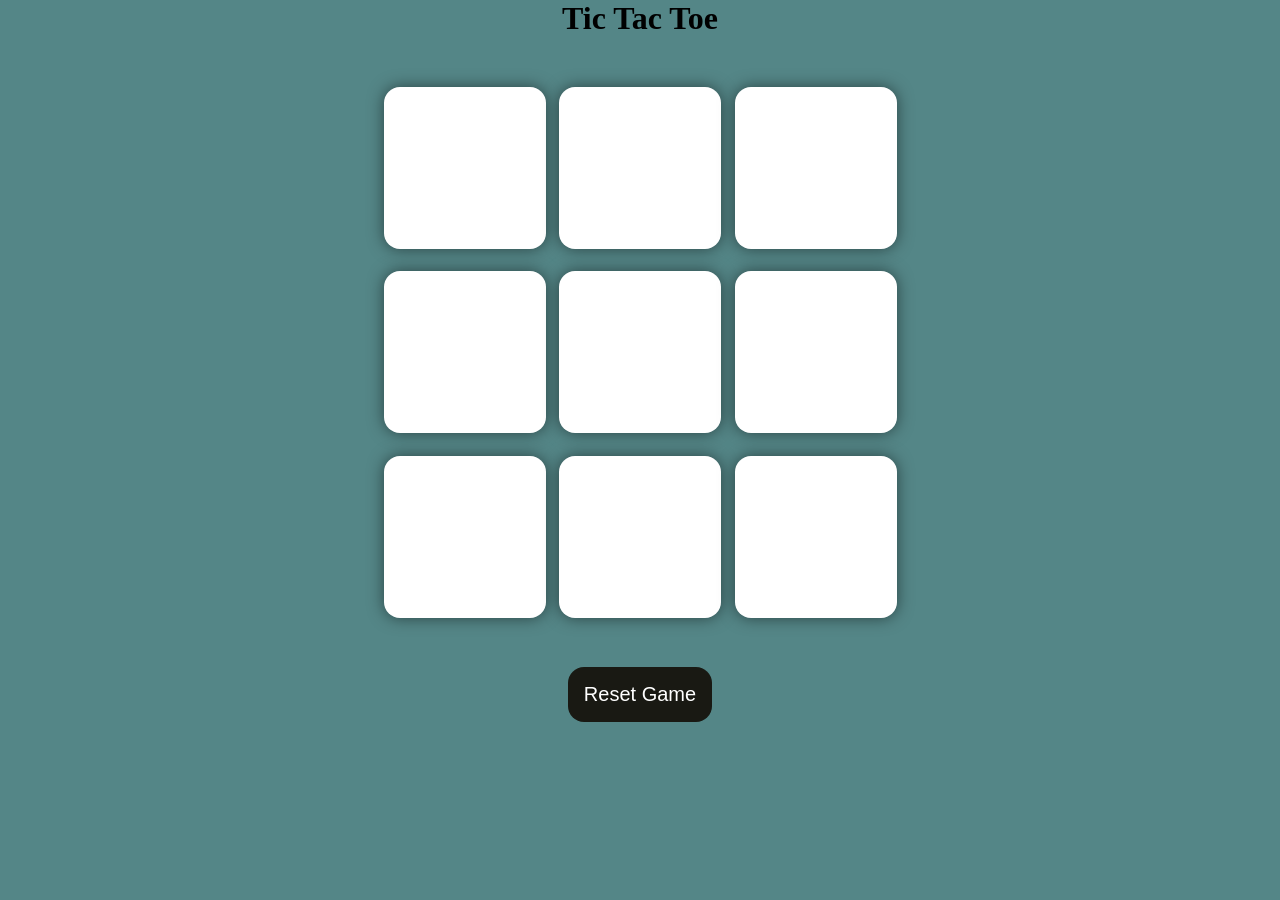
<file: index.html>
<!DOCTYPE html>
<html lang="en">
<head>
    <link rel=" stylesheet" href="style.css"/>
    <meta charset="UTF-8">
    <meta name="viewport" content="width=device-width, initial-scale=1.0">
    <title>tic tac toe</title>
</head>
<body>
    <div class="msg-container hide">
        <p id="msg"> Winner</p>
        <button id="new-btn">New Game</button>
    </div>
    <main>
        <h1> Tic Tac Toe</h1>
        <div class="container">
<div class="game">
 <button class="box"></button>
  <button class="box"></button>
  <button class="box"></button>
  <button class="box"></button>
  <button class="box"></button>
  <button class="box"></button>
  <button class="box"></button>
  <button class="box"></button>  
  <button class="box"></button>
  </div>
  </div>
  <button id="reset">Reset Game</button>
    </main>
    <script src="script.js"></script>
</body>
</html>
</file>
<file: style.css>
*{
    margin: 0;
    padding: 0;
}
body{
    background-color: #548687;
    text-align: center;
}
.container{
    height: 70vh;
display: flex;
justify-content: center;
align-items: center;

}
.game{
height: 60vmin;
width: 60vmin;
display: flex;
justify-content: center;
align-items: center;
flex-wrap: wrap;
gap: 1.5vmin;
}
.box{
    height: 18vmin;
    width: 18vmin;
    border-radius: 1rem;
    border:none;
    box-shadow: 0 0 1rem rgba( 0,0,0, 0.5);
    font-size: 8vmin;
    color: #b0413e;
    background-color: #fff;
}

    

#reset{
    padding: 1rem;
    background-color: #191913;
    color: #fff;
    font-size: 1.25rem;
    border-radius: 1rem;
    border: none;

}
#new-btn{
    padding: 1rem;
    background-color: #191913;
    color: #fff;
    font-size: 1.25rem;
    border-radius: 1rem;
    border: none;
}
#msg{
    color: #fffcf7;
font-size: 8vmin;

}
.msg-container{
    height: 95vmin;
    display: flex;
    justify-content: center;
    align-items: center;
    flex-direction: column;
    gap: 4rem;
}
.hide{
    display: none;
}
</file>
<file: ttt.css>
*{
    margin: 0;
    padding: 0;
}
body{
    background-color: #548687;
    text-align: center;
}
.container{
    height: 70vh;
display: flex;
justify-content: center;
align-items: center;

}
.game{
height: 60vmin;
width: 60vmin;
display: flex;
justify-content: center;
align-items: center;
flex-wrap: wrap;
gap: 1.5vmin;
}
.box{
    height: 18vmin;
    width: 18vmin;
    border-radius: 1rem;
    border:none;
    box-shadow: 0 0 1rem rgba( 0,0,0, 0.5);
    font-size: 8vmin;
    color: #b0413e;
    background-color: #fff;
}

    

#reset{
    padding: 1rem;
    background-color: #191913;
    color: #fff;
    font-size: 1.25rem;
    border-radius: 1rem;
    border: none;

}
#new-btn{
    padding: 1rem;
    background-color: #191913;
    color: #fff;
    font-size: 1.25rem;
    border-radius: 1rem;
    border: none;
}
#msg{
    color: #fffcf7;
font-size: 8vmin;

}
.msg-container{
    height: 95vmin;
    display: flex;
    justify-content: center;
    align-items: center;
    flex-direction: column;
    gap: 4rem;
}
.hide{
    display: none;
}
</file>
